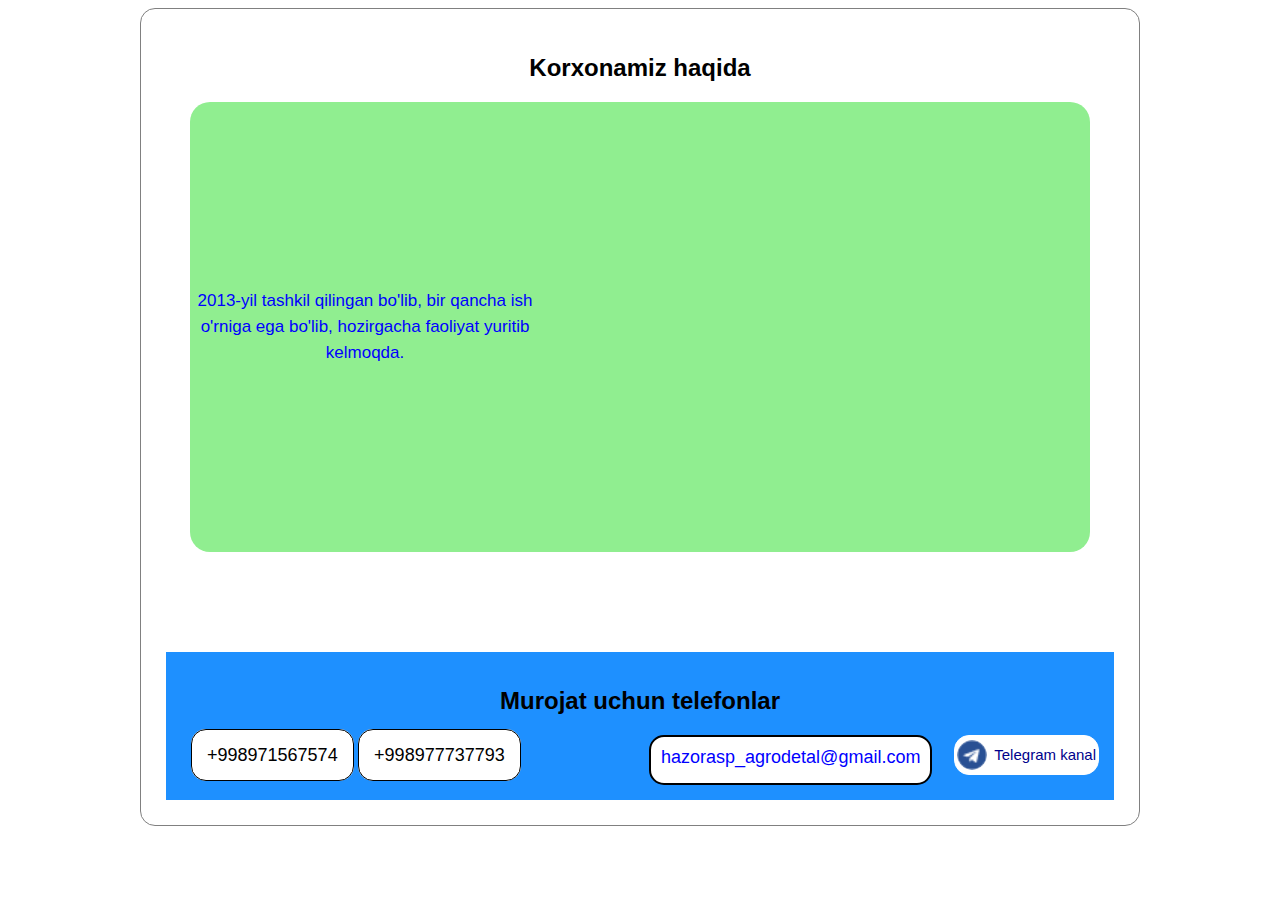
<file: about_us.html>
<!DOCTYPE html>
<html lang="en">
<head>
  <meta charset="UTF-8">
  <meta name="viewport" content="width=device-width, initial-scale=1.0">
  <title>Korxona_haqida</title>
  <link rel="stylesheet" href="style.css">
</head>
<body>
<div class="total-us">
  <h2 class="h2-us">Korxonamiz haqida</h2>
  <div class="flex-us">
    <p class="us-information">
      2013-yil tashkil qilingan bo'lib,
      bir qancha ish o'rniga ega bo'lib,
      hozirgacha faoliyat yuritib kelmoqda.
  </p>

  <iframe class="lokatsiya" src="https://www.google.com/maps/embed?pb=!1m18!1m12!1m3!1d749.1572598721775!2d61.069477829185075!3d41.3169330059668!2m3!1f0!2f0!3f0!3m2!1i1024!2i768!4f13.1!3m3!1m2!1s0x0%3A0x0!2zNDHCsDE5JzAxLjAiTiA2McKwMDQnMTIuMSJF!5e0!3m2!1suz!2s!4v1602301518114!5m2!1suz!2s" width="600" height="450" frameborder="0" style="border:0;" allowfullscreen="" aria-hidden="false" tabindex="0"></iframe>

  </div>
  <div class="bottom-on">
   <h2>Murojat uchun telefonlar</h2>
   <div class="btmm">
    <div class="leftcorner">
    <a class="fone" href="tel:+998971567574">+998971567574</a>
    <a class="fone" href="tel:+998977737793">+998977737793</a>
    </div>

    <div class="rightcorner">
      <a class="email" type="email" href="mailto:bahodirahmedov2003@gmail.com">hazorasp_agrodetal@gmail.com</a>
      <a
      class="telegram"   href="https://t.me/hazorasp_agrodetal"><img
      class="img-class-last" src="img/Vector (5).png" alt="telegram-foto" width="30" height="30"><p class="last-p"> Telegram kanal</p>
    </a>
    </div>
   </div>
  </div>
</div>
</body>
</html>
</file>
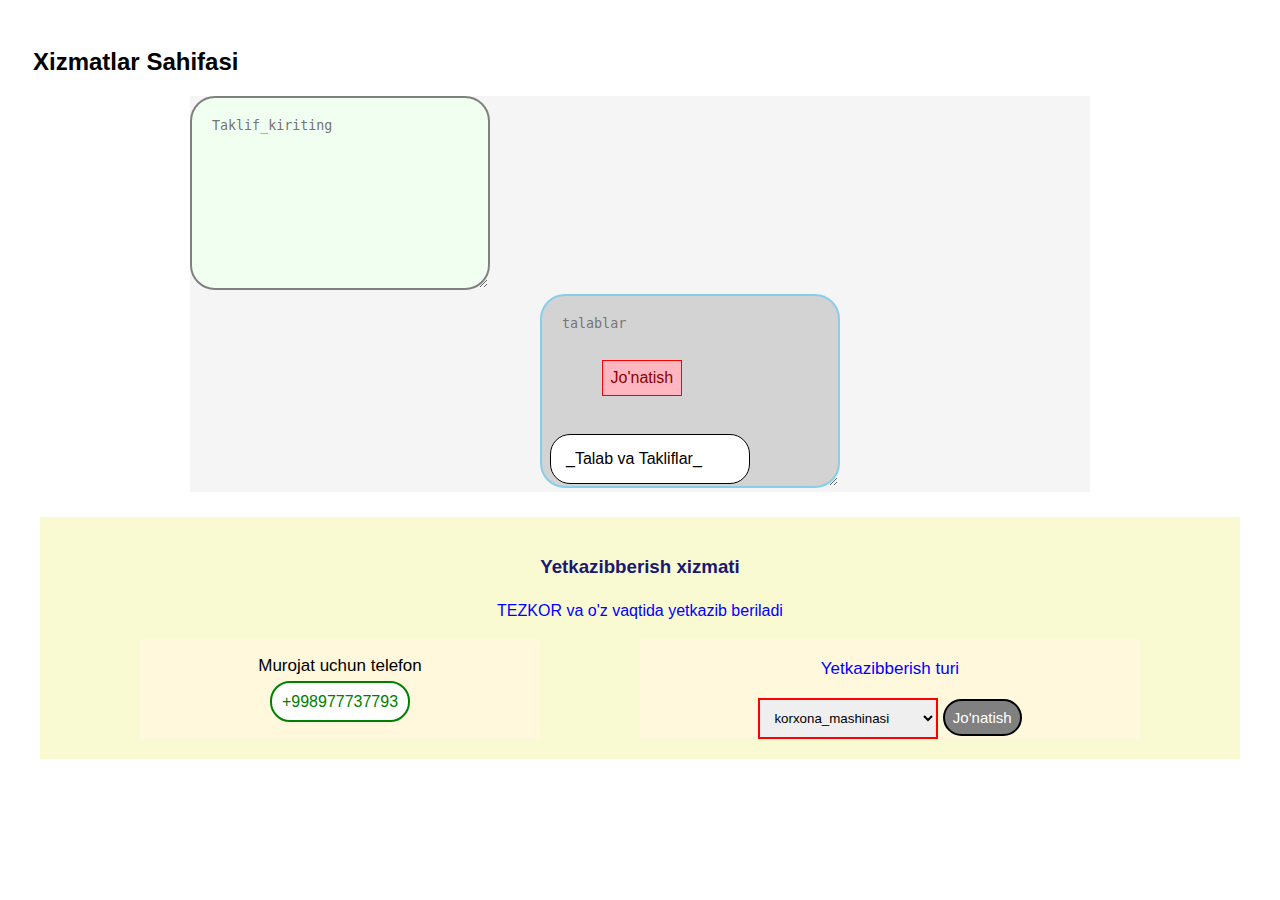
<file: services.html>
<!DOCTYPE html>
<html lang="en">
<head>
  <meta charset="UTF-8">
  <meta name="viewport" content="width=device-width, initial-scale=1.0">
  <title>Xizmat Ko'rsatish</title>
  <link rel="stylesheet" href="style.css">
</head>
<body>
  <div class="container">
<h2>Xizmatlar Sahifasi</h2>

<div class="forma-div">
<form action="https://buyurtmalar-qabul-qilish.netlify.app/">

  <label class="visually-hidden" for="taklif">
<textarea class="text-area" name="takliflar" id="taklif" placeholder="Taklif_kiriting" cols="30" rows="10"></textarea>
</label>
<p class="tvt">_Talab va Takliflar_</p>
<label class="viually-hidden" for="talab">
  <textarea class="talab" placeholder="talablar" name="vid" id="talab" cols="30" rows="10"></textarea>
</label>
<button class="btn" type="submit">Jo'natish</button>

</form>
</div>

<div class="xizmatt">
  <h3 class="h3-dostavka">Yetkazibberish xizmati</h3>
  <p class="p-dostavka">TEZKOR va o'z vaqtida yetkazib beriladi</p>
  <div class="fo-flex">

    <div class="left-phone">
      <p class="phone-p">Murojat uchun telefon</p>
     <a class="phone" href="tel:+998977737793">+998977737793</a>
    </div>

    <div class="rightside">
      <p class="p-right">Yetkazibberish turi</p>
      <form action="https://buyurtmalar-qabul-qilish.netlify.app/">
        <select class="select-class" name="dostavka" id="dost">
          <option value="mashina">korxona_mashinasi</option>
          <option value="taksi">taksi</option>
          <option value="pochta">pochta</option>
        </select>
        <button class="last-btn" type="submit">Jo'natish</button>

      </form>
    </div>

  </div>
</div>

</div>
</body>
</html>
</file>
<file: style.css>
body{
  box-sizing: border-box;
  font-family: "Roboto", "Arial", sans-serif;
}
*,
*::before,
*::after{
  box-sizing: inherit;
}

.container{
  max-width: 1400px;
  background-color: white;
  margin-right: auto;
  margin-left: auto;
  padding: 20px 25px 20px 25px;
}
.nav-top{
  background-color: gold;
  position: fixed;
  padding: 5px 5px 5px 15px;
  display: flex;
  border: black 1px solid;
  border-radius: 10%;
  max-width: 1330px;
  justify-content: space-between;
  align-items: center;
  z-index: 3;
}
.a-logo{
  display: flex;
  max-width: 600px;
  justify-content: space-between;
  align-items: center;
  color: black;
  text-decoration: none;
  font-weight: bold;
  font-size: 32px;
}
.h2-logo{
  width: 560px;
  margin-left: 10px;
  padding: 10px;

}
.h2-logo:hover{
  background-color: black;
  color: red;
  border-radius: 10px;

}
.img-logo{
  border-radius: 50%;
  box-shadow: lightgray 2px 0px 2px 2px;
}
.top-informations{
  display: flex;
  width: 450px;
  padding: 5px;
  margin-left: 140px;
  height: 55px;

}
.menyu-class-top{
  color: black;
  text-decoration: none;
  padding: 12px 10px 12px 10px;
  font-size: 16px;
  font-weight: bold;
  background-color: white;
  border: black 2px solid;
  border-radius: 30px;
  margin-left: 10px;
}
.menyu-class-top:hover{
  box-shadow: red 0px 0px 4px 6px;
  background-color: black;
  color: gold;
  border-color: gold;
}
.menyu-class-top:active{
  color: tomato;
  border: 2px tomato solid;
  background-color: white;
  box-shadow: tomato 0px 0px 3px 2px;
}
.top-main{
  max-width: 1320px;
  min-height: 100vh;
  padding: 10px;
  margin-top: 200px;
  background-repeat: no-repeat;
  background-size: contain;
  background-image: url('img/freesnippingtool.com_capture_20201008150334.png');
}
.in-main-top{
  padding: 15px;
  max-width: 1200px;
  margin-bottom: 100px;
}
.h2-in-main{
  font-size: 30px;
  font-weight: bold;

}
.tarif{
  font-size: 16px;
  width: 350px;
  line-height: 30px;
}
.buyrtma{
  padding: 10px 15px 10px 15px;
  font-size: 17px;
  font-weight: bold;
  text-decoration: none;
  color: white;
  background-color: darkblue;
  border-radius: 30px;
  margin-top: 50px;
  margin-left: 15px;

}
.buyrtma:hover{
  border: darkblue 1px solid;
  background-color: white;
  color: darkblue;
}
.buyrtma:active{
  color: skyblue;
  border: 2px skyblue solid;
  background-color: white;
}
.bottom-of-main{
  margin-top: 80px;
  padding: 10px;
  max-width: 1320px;

}
.for-flex{
  display: flex;
  align-items: center;
  justify-content: space-between;
}
.tarif2{
  width: 350px;
  font-size: 18px;
  line-height: 30px;
}
.video-center{
  border-radius: 50px;
}

.button-div{

  margin-right: auto;
  margin-left: auto;
  text-align: center;
  width: 1700px;
  height: 400px;

  display: flex;

}
.for-overflow{
  overflow-x: scroll;
  overflow-y: auto;
  width: 450px;
  height: 400px;
  border: 3px solid grey;

}
.img-in-overflow{
  margin-left: 8px;
}
.flex-overflow{
  margin-top: 80px;
  width: 1180px;
  justify-content: space-between;
  display: flex;
  margin-right: 200px;
}
.second-imgs{
  height: 830px;
}
.second-overflow{
  margin-left: 8px;

}
.for-overflow2{
  width: 440px;
  overflow: auto;
  height: 400px;
  border: 3px solid grey;
}
.for-absolute{
  position: absolute;
  background-color: white;
  width: 270px;
  bottom: -670px;
  left: 520px;
}
.xom-ashyo{
  color: blue;
  text-decoration: none;
  line-height: 25px;
  font-size: 22px;
}
.last-box{
  max-width: inherit;
  background-color: darkblue;
  padding: 15px;
  display: flex;
  justify-content: space-between;
}
.form-class{
  flex-direction: column;
}
.img-logo-last{
  border-radius: 45%;
}
.h2-last{
  color: white;
  margin-left: 15px;
}
.with-footer-logo{
  display: flex;
  width: 350px;
}
.buyurtmalar{
  width: 380px;

  text-align: center;
  border-right: 1px white solid;
  border-left: solid 1px white;
}
.h3-center{
  color: white;
  font-weight: bold;
}
.input-first1{
  margin-top: 13px;
  padding: 11px;
  border: 1px grey solid;
  border-radius: 20px;
  font-size: 17px;
  text-align: center;
  width: 350px;
}
.input-first{
  margin-top: 13px;
  padding: 11px;
  border: 1px grey solid;
  border-radius: 20px;
  font-size: 17px;
  text-align: center;
}
.input-first1:hover{
  color: black;
  background-color: lightblue;
}
.input-first:hover{
  color: black;
  background-color: lightblue;
}
.right-div{
  width: 450px;
  text-align: center;

}
.for-advice{
  color: white;
  text-decoration: none;
  font-size: 17px;
  line-height: 20px;
  margin-bottom: 25px;
}
.div-with-button{
  margin-left: auto;
  margin-right: auto;
  width: 120px;
  align-items: center;
  text-align: center;
}
.to-send{
  width: 80px;
  margin-right: auto;
  margin-top: 20px;
  border-radius: 10px;
  border: 1px solid black;
  font-size: 14px;
  padding: 6px;
  background-color: lightgray;
}
.to-send:active{
  color: red;
  background-color: white;
  border: 2px red solid;
}
.a-xizmat{
  color: red;
  background-color: white;
  border: tomato 1px solid;
  border-radius: 20px;
  padding: 10px;
  text-decoration: none;
}
.a-xizmat:active{
  background-color: green;
  color: white;
}
.div-contact{
  margin-top: 25px;
  width: 420px;
  text-align: center;
  border: 0.5px solid grey;
  border-radius: 20px;
  margin-right: auto;
  margin-left: auto;
}
.h4-last{
  color: white;
}
.last-flex{
  display: flex;
  text-align: center;
  width: 400px;
  margin-right: auto;
  margin-left: 100px;
  padding: 5px;
  align-items: center;
}
.telfon{
  text-decoration: none;
  color:  gold;
  height: 22px;
  background-color: black;
  padding: 2px;
  border-bottom: 0.5px solid black;
  margin-right: 10px;
}
.telfon:hover{
  color:black;
  background-color: white;
}
.telfon:active{
  color: red;
  background-color: black;
  box-shadow: 0px 2px 0px 3px tomato;
}
.img-class-last{
  background-color: white;
  margin-right: 7px;
  border-radius: 50%;
}
.telegram{
  display: flex;
  color: darkblue;
  text-decoration: none;
  font-size: 15px;
  padding: 2px;
  border: 1px solid white;
  border-radius: 15px;
  background-color: white;
  align-items: center;
  height: 40px;
  margin-bottom: 10px;
}
.last-p{
  padding-top: 2;
  padding-bottom: 2;
}
.telegram:hover{
  color: black;
  background-color: skyblue;
}
.telegram:active{
  color: tomato;
  background-color: white;
  font-size: 17px;
}



.forma-div{
  background-color: whitesmoke;
  max-width: 900px;
  display: flex;
  margin-left: auto;
  margin-right: auto;
  justify-content: space-between;

}
.text-area{
  border-radius: 25px;
  border: 2px grey solid;
  background-color: honeydew;
  color: blue;
  padding: 20px;
}
.talab{
  margin-left: 350px;
  color: aqua;
  border: 2px skyblue solid;
  border-radius: 25px;
  padding: 20px;
  background-color: lightgray;
}
.tvt{
  color: black;
  border: 1px solid black;
  background-color: white;
  padding: 15px;
  width: 200px;
  border-radius: 20px;
  position: absolute;
  left: 550px;
  bottom: 400px;
}
.btn{
  padding: 8px;
  border: 1px solid red;
  background-color: lightpink;
  color: darkred;
  font-size: 16px;
  position: absolute;
  left: 47%;
  top: 40%;
}
.btn:active{
  background-color: blue;
  color: white;
  border: 1px solid black;

}
.xizmatt{
  max-width: 1200px;
  padding: 20px;
  background-color: lightgoldenrodyellow;
  text-align: center;
  margin-right: auto;
  margin-left: auto;
  margin-top: 25px;
}
.h3-dostavka{
  color: midnightblue;
  font-weight: bold;

}
.p-dostavka{
  text-decoration: none;
  color: blue;
  margin-top: 20px;
  line-height: 25px;
  font-size: 16px;
}

.fo-flex{
  display: flex;
  width: 1000px;
  justify-content: space-between;
  margin-left: auto;
  margin-right: auto;
}
.left-phone{
  text-align: center;
  width: 400px;
  background-color: cornsilk;
}
.phone-p{
  font-size: 17px;
  color: black;

}
.phone{
  text-decoration: none;
  color: green;
  border-radius: 20px;
  border: 2px solid green;
  background-color: white;
  padding: 10px;
}
.phone:active{
  color: black;
  background-color: red;
}

.rightside{
  width: 500px;
  text-align: center;
  background-color: cornsilk;
}
.p-right{
  color: blue;
  font-size: 17px;
  line-height: 25px;
}
.select-class{
  width: 180px;
  padding: 10px;
  border: 2px solid red;
}
.last-btn{
  color: white;
  border: 2px solid black;
  background-color: gray;
  border-radius: 20px;
  padding: 8px;
  font-size: 15px;
}
.last-btn:active{
  color: red;
  background-color: gold;
  border: 3px solid red;
}
.total-us{
  padding: 25px;
  max-width: 1000px;
  background-color: white;
  border: 1px grey solid;
  border-radius: 15px;
  text-align: center;
  margin-left: auto;
  margin-right: auto;
}
.h2-us{
  font-weight: bold;
}
.flex-us{
  display: flex;
  margin-right: auto;
  margin-left: auto;
  border-radius: 20px;
  max-width: 900px;
  justify-content: space-between;
  align-items: center;
  background-color: lightgreen;
}
.us-information{
  color: blue;
  font-size: 17px;
  line-height: 26px;
  width: 350px;
}
.lokatsiya{
  border: 1px khaki solid;
  border-radius: 20px;
  max-width: 350px;
}
.bottom-on{
  background-color: dodgerblue;
  max-width: 1000px;
  padding: 15px;
  margin-top: 100px;
  align-items: center;
  text-align: center;

}
.btmm{
  display: flex;
  justify-content: space-between;
}
.leftcorner{
  max-width: 350px;
  padding: 10px;
 }
.fone{
  color: black;
  padding: 15px;
  text-decoration: none;
  font-size: 18px;
  border-radius: 15px;
  border: 1px black solid;
  margin-top: 10px;
  background-color: white;
}
.fone:hover{
  color: white;
  background-color: black;
}
.fone:active{
  color: red;
  background-color: black;
  border-color: red;
}
.rightcorner{
  width: 450px;
  justify-content: space-between;
  display: flex;
}
.email{
  color: blue;
  text-decoration: none;
  font-size: 18px;
  background-color: white;
  padding: 10px;
  border-radius: 15px;
  border: 2px black solid;
}
.email:hover{
  color: black;
  background-color: yellow;
}
.email:active{
  color: red;
  border: 3px solid red;
  background-color: white;
}
</file>
